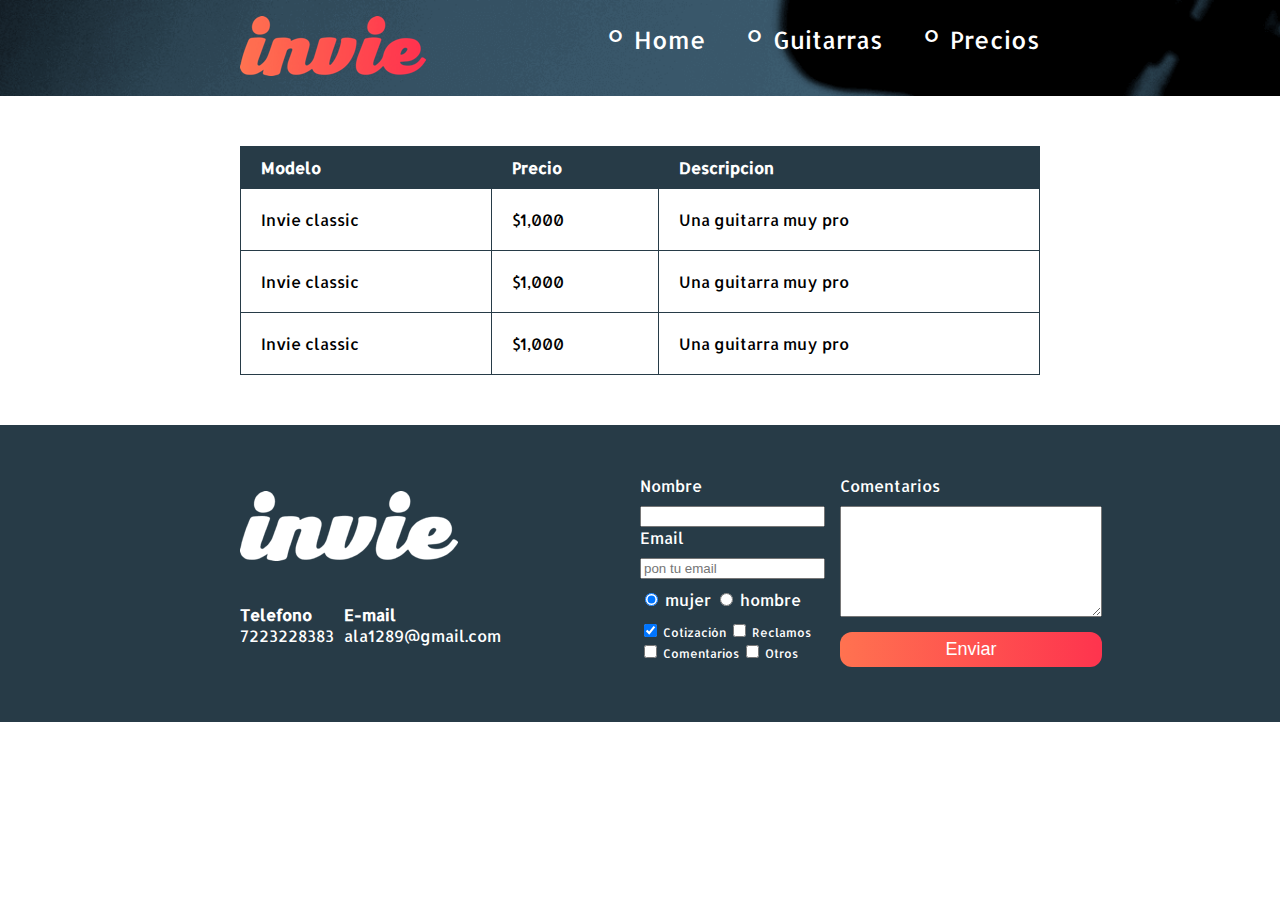
<file: precios.html>
<!DOCTYPE html>
<html class="no-js" lang="en" dir="ltr">
  <head>
    <meta charset="utf-8">
    <meta http-equiv="x-ua-compatible" content="ie=edge">
    <meta name="viewport" content="width=device-width, initial-scale=1.0">
    <link href="https://fonts.googleapis.com/css?family=Allerta|Montserrat" rel="stylesheet">
    <link rel="stylesheet" href="css/invie.css">
    <meta name="viewport" content="width=device-width, initial-scale=1, user-scalable=no" />
  <title>Precios de tus mejores guitarras!!</title>
</head>

  <body>
    <header id="header" class="header background"> <!-- header -->
      <div class="contenedor">
        <figure class="logotipo"> <!-- logotipo -->
          <img src="images/invie.png" width="186" height="60" alt="Invie Logotipo">
        </figure>
      <!-- menu -->
        <span class="burger-button icon-menu" id="burger-button"></span>
        <nav class="menu" id="menu">
          <ul>
            <li>
              <a href="index.html">Home</a>
            </li>
            <li>
              <a href="index.html#guitarras">Guitarras</a>
            </li>
            <li>
              <a href="css/precios.html">Precios</a>
            </li>
          </ul>
        </nav>
      </div>
    </header>
   <section class="tabla">
   <div class="contenedor">
      <table>
        <thead>
          <tr>
            <th>Modelo</th>
            <th>Precio</th>
            <th>Descripcion</th>
          </tr>
        </thead>
        <tbody>
          <tr>
            <td>Invie classic</td>
            <td>$1,000</td>
            <td>Una guitarra muy pro</td>
          </tr>
          <tr>
            <td>Invie classic</td>
            <td>$1,000</td>
            <td>Una guitarra muy pro</td>
          </tr>
          <tr>
            <td>Invie classic</td>
            <td>$1,000</td>
            <td>Una guitarra muy pro</td>
          </tr>
        </tbody>
      </table>
   </div>
   </section>
   <footer class="footer">
        <div class="contenedor">
          <div class="contacto">
            <img src="images/invie-white.png" alt="logotipo blanco">
            <a href="tel:+527223228383"><strong>Telefono</strong><span>7223228383</span></a>
            <a href="mailto:ala1289@gmail.com"><strong>E-mail</strong><span>ala1289@gmail.com</span></a>
          </div>
          <form class="formulario">
            <div class="col1">
              <label for="nombre">Nombre</label>
              <input type="text" required id="nombre" name="nombre">
              <label for="email">Email</label>
              <input type="email" required placeholder="pon tu email" id="email" name="email">
              <div class="sexo">
                  <label for="mujer">
                    <input type="radio" checked id="mujer" name="sexo" value="mujer"> mujer
                  </label>
                  <label for="hombre">
                    <input type="radio" id="hombre" name="sexo" value="hombre"> hombre
                  </label>
              </div>
              <div class="intereses">
                <label for="cotizacion">
                  <input type="checkbox" checked id="cotizacion" name="intereses" value="cotizacion"> Cotización
                </label>
                <label for="reclamos">
                  <input type="checkbox" id="reclamos" name="intereses" value="reclamos"> Reclamos
                </label>
                <label for="comentarios">
                  <input type="checkbox" id="comentarios" name="intereses" value="comentarios"> Comentarios
                </label>
                <label for="otros">
                  <input type="checkbox" id="otros" name="intereses" value="otros"> Otros
                </label>
              </div>
            </div>
            <div class="col2">
              <label for="comentarios">Comentarios</label>
              <textarea name="comentarios2" id="comentarios2" cols="30" rows="7"></textarea>
              <input type="submit" id="submit" name="submit" value="Enviar" class="button">
            </div>
          </form>
        </div>
   </footer>
   <script type="text/javascript" src="js/blazy.min.js"></script>
   <script type="text/javascript" src="js/main.js"></script>
   <script type="text/javascript">
     var bLazy = new Blazy({
       selector: 'img'
     });
   </script>
  </body>
 </html>
</file>
<file: css/invie.css>
@font-face {
  font-family: 'icomoon';
  src:  url('../fonts/icomoon.eot?b7rda4');
  src:  url('../fonts/icomoon.eot?b7rda4#iefix') format('embedded-opentype'),
    url('../fonts/icomoon.ttf?b7rda4') format('truetype'),
    url('../fonts/icomoon.woff?b7rda4') format('woff'),
    url('../fonts/icomoon.svg?b7rda4#icomoon') format('svg');
  font-weight: normal;
  font-style: normal;
}

[class^="icon-"], [class*=" icon-"] {
  /* use !important to prevent issues with browser extensions that change fonts */
  font-family: 'icomoon' !important;
  speak: none;
  font-style: normal;
  font-weight: normal;
  font-variant: normal;
  text-transform: none;
  line-height: 1;

  /* Better Font Rendering =========== */
  -webkit-font-smoothing: antialiased;
  -moz-osx-font-smoothing: grayscale;
}

.icon-phone:before {
  content: "\e942";
}
.icon-envelop:before {
  content: "\e945";
}
.icon-menu:before {
  content: "\e9bd";
}
.icon-close:before {
  content: "\ea0d";
}


/*Selector universal*/

/*font-family: 'Allerta', sans-serif;
font-family: 'Montserrat', sans-serif;*/


body {
  font-family: 'Allerta', sans-serif;
  margin: 0;
}

table{
  width: 100%;
}

th {
  background: #273b47;
  color: white;
  padding: 10px 20px;
  text-align: left;
}


td{
  padding: 20px;
}

table, td, th{
  border: 1px solid #273b47;
  border-collapse: collapse;
}

input, textarea{
  outline: 0;
}

input:focus, textarea:focus{
  background: #d3d3d3;
}

.background{
  background-image: url('../images/background.png');
  background-size: cover;
  background-color: #466173;
}

.contenedor {
  max-width: 800px;
  margin: auto;
  position: relative;
}

.button{
  border-radius: 12px;
  border: none;
  background: #fd324e;
  color: white;
  padding: 7px 12px;
  cursor: pointer;
  font-size: 18px;
  text-decoration: none;
  background: linear-gradient(to left, #fe344e, #ff7250);
}

.menu{
  position: absolute;
  right: 0;
}

.menu ,
.menu li{
  font-size: 24px;
  display: inline-block;
}

.menu li:before{
  content: '∘';
  font-size: 40px;
  line-height: 20px;
  color: white;
}

.menu a{
  color: white;
  text-decoration: none;
}

.titulo{
  font-family: 'Montserrat', sans-serif;
  font-size: 70px;
  margin-bottom: 0;
  margin-top: 70px;
}

.titulo span{
  text-decoration: underline;
}


.title-a{
    font-size: 24px;
    margin-top: 0;
}

.title-b{
  font-size: 50px;
  margin-bottom: 20px;
}

.guitarras{
  color: #1f313c;
  margin-bottom: 60px;
}

.guitarras h2 {
    font-family: 'Montserrat', sans-serif;
    font-size: 35px;
}

 .portada {
  color: white;
  padding: 20px;
  height: 500px;
 }

 .portada button{
    margin-bottom: 70px;
 }

.menu li{
  margin-left: 30px;
}

 .logotipo{
  display: inline-block;
  margin-left: 0;
 }

.derecha {
  float: right;
  position: relative;
  top: -129px;
}

.izquierda{
  float: left;
  position: relative;
}

.guitarra {
  margin: 10px 10px 40px 10px;
  padding: 10px;
  border: 1px solid #1f313c;
  border-radius: 8px;
}

.guitarra.b{
  height: 190px;
}


.contenedor-guitarra-a{
  padding-left: 20px;
}

.contenedor-guitarra-b{
  margin-left: 370px;
  position: relative;
  bottom: 90px;
}

.header{
  position: relative;
}

.footer{
  background: #273b47;
  padding: 50px 10px;
}

.contacto{
  display: flex;
  width: 300px;
  flex-wrap: wrap;
  align-items: center;
}

.contacto img{
  display: block;
}

.contacto strong{
  display: block;
}

.contacto a{
  color: white;
  text-decoration: none;
  margin: 10px 10px 10px 0;
}

.footer .contenedor{
  display: flex;
  justify-content: space-between;
}

.formulario{
  display: flex;
  width: 400px;
  color: white;
}

.col1, .col2{
  display: flex;
  flex-direction: column;
}

.col1{
  margin-right: 15px;
}

.col2{
  align-items: flex-start;
}

.col2 .button{
  margin-top: 15px;
}

.intereses label {
  font-size: 12px;
}

.formulario label, .sexo, .intereses{
  margin-bottom: 10px;
}

.sexo{
  margin-top: 10px;
}

.tabla{
  margin: 50px 0;
}

.burger-button {
  width: 40px;
  line-height: 40px;
  height: 40px;
  border-radius: 50%;
  background: #395466;
  display: inline-block;
  position: fixed;
  left: 20px;
  text-align: center;
  top: 20px;
  cursor: pointer;
  z-index: 3;
  color: white;
  display: none;
}

.video-demo{
  max-width: 500px;
  width: 100%;
  border: 1px solid #3c5b63;
}

.video-demo-contenedor{
  display: flex;
  justify-content: center;
  margin-bottom: 123px;
}

/*/Inicio de media queries/*/
@media screen and (max-width: 800px){
/*trabajamos sobre tabla precios*/
.tabla {
  margin: 50px 20px;
}

.tabla .contenedor{
  overflow: auto;
  border: 1px solid #273b47;
}

  /*trabajamos sobre portada*/
  .titulo {
    font-size: 45px;
    margin-top: 30px;
  }
  .title-a{
    font-size: 18px;
  }
  .portada{
    height: auto;
  }
  .portada .button{
    display: inline-block;
    margin-bottom: 30px;
  }
  /*trabajamos sobre portada*/

  /*guitarras*/
  .guitarras{
    text-align: center;
  }
  .izquierda, .derecha{
    float: none;
    position: static;
  }
  .title-b{
    margin: 0;
  }
  .guitarra li{
    list-style: none
  }
  .guitarra.b {
    height: auto;
  }
  .contenedor-guitarra-b{
    position: static;
    margin: 0;
  }
  .contenedor-guitarra-a{
    padding: 0;
  }
  .video-demo-contenedor{
    margin: 0;
  }
  /*guitarras*/
}

@media screen and (max-width: 767px){
  /*/Footer/*/
  .footer .contenedor{
    display: block;
  }
  .contacto a{
    display: block;
  }
  .contacto{
    margin: 0 auto;
    display: block;
  }
  .formulario{
    display: block;
    margin: 0 auto;
    width: 300px;
  }

  .formulario label {
    font-size: 20px;
  }

  .sexo label{
    display: block;
  }
  .intereses label{
    display: block;
    font-size: 20px;
  }

  .col1 {
    margin: 0;
  }

  input[type="text"]{
    margin-bottom: 30px;
  }

  input[type="text"],
  input[type="email"] {
    font-size: 16px;
    padding: 5px;
  }
  textarea{
    width: 100%;
  }
  input[type="radio"],
  input[type="checkbox"] {
    /*zoom: 1.5;*/
    transform: scale(1.5);
  }
  /*/Footer/*/
}

@media screen and (max-width: 650px){
  .header{
    text-align: center;
  }

  .logotipo {
    margin: 0;
  }

  .menu {
    position: static;
    display: block;
  }
  .menu li:first-child {
    margin: 0;
  }

  .menu ul{
    padding: 0;
  }



}

@media screen and (max-width: 500px) {
  /*/Portada/*/
  .portada .button{
      display: block;
  }

  .precios .header .logotipo{
    margin: 50px 0;
  }
  .burger-button {
    display: block;
  }
  .portada .contenedor{
    position: static;
  }

  .header {
    position: static;
  }

  .header .contenedor {
    position: static;
  }
.menu{
  background: rgba(255, 60, 88, .8);
  position: fixed;
  left: -100%;
  top: 0;
  z-index: 2;
  bottom: 0;
  right: 0;
  width: 100%;
  display: flex;
  align-items: center;
  transition: .3s;
}
.menu.active{
  left: 0;
}
.menu ul {
  flex: 1;
}
  .portada{
    text-align: center;
  }
  .menu  li{
    display: block;
    margin: 0;
    padding: 8px 0;
    border-bottom: 1px solid white;
  }
  .menu li:before{
    display: none;
  }
  .menu li:first-child{
    border-top: 1px solid white;
  }
  .titulo{
    font-size: 30px;
  }
  .title-a{
    font-size: 16pz;
  }

  /*/Guitarras/*/
  .guitarra img{
    width: 200px;
    /*height: auto;*/
  }
  .title-b{
    font-size: 30px;
  }

  .video-demo-contenedor{
    margin: 0 10px 10px 10px;
  }
  /*/Guitarras/*/
}

/*footer*/
.col2 {
  align-items: stretch;
}

.contenedor-iframe{
     position:relative;
     padding-top: 56.25%; /* = (height(px)x100)/width(px)*/
}
.iframe{
     position:absolute;
     top:0;
     right:0;
     bottom:0;
     left:0;
     height: 100%;
     width: 100%;
}

@media screen and (-webkit-min-device-pixel-ratio: 2) {
  .background{
    background-image: url('../images/background2x.png')
  }
}
</file>
